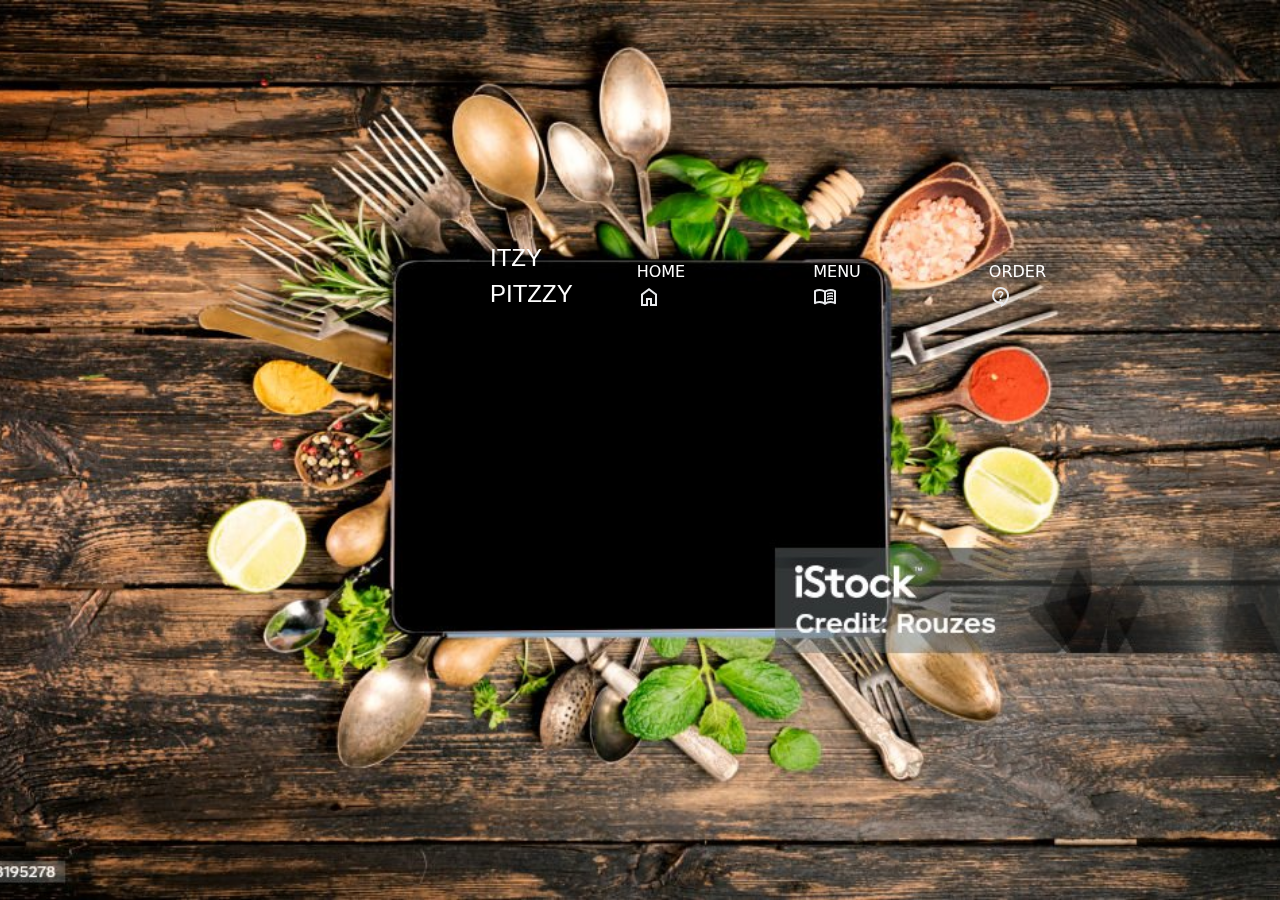
<file: index.html>
<!DOCTYPE html>
<html lang="en">
<head>
    <meta charset="UTF-8">
    <meta name="viewport" content="width=device-width, initial-scale=1.0">
    <title>Itzy Pitzzyyy</title>
    <link href="https://cdn.jsdelivr.net/npm/bootstrap@5.3.3/dist/css/bootstrap.min.css" rel="stylesheet" integrity="sha384-QWTKZyjpPEjISv5WaRU9OFeRpok6YctnYmDr5pNlyT2bRjXh0JMhjY6hW+ALEwIH" crossorigin="anonymous">
    <link rel="stylesheet" href="style.css">
    <style>
    body{
        background-image:url(background.jpg) ;
        background-repeat: no-repeat;
        background-position: center;
        background-attachment: fixed;
        background-size: cover;
    }
    </style>
</head>
<body>
    <header>
        <nav>
            <div class="logo">
                <p>ITZY PITZZY</p>
            </div>
                <ul>
                    <li><a href="#home">HOME<svg xmlns="http://www.w3.org/2000/svg" height="24px" viewBox="0 -960 960 960" width="24px" fill="#e8eaed"><path d="M240-200h120v-240h240v240h120v-360L480-740 240-560v360Zm-80 80v-480l320-240 320 240v480H520v-240h-80v240H160Zm320-350Z"/></svg></a></li>
                    <li><a href="menu.html">MENU <svg xmlns="http://www.w3.org/2000/svg" height="24px" viewBox="0 -960 960 960" width="24px" fill="#e8eaed"><path d="M560-564v-68q33-14 67.5-21t72.5-7q26 0 51 4t49 10v64q-24-9-48.5-13.5T700-600q-38 0-73 9.5T560-564Zm0 220v-68q33-14 67.5-21t72.5-7q26 0 51 4t49 10v64q-24-9-48.5-13.5T700-380q-38 0-73 9t-67 27Zm0-110v-68q33-14 67.5-21t72.5-7q26 0 51 4t49 10v64q-24-9-48.5-13.5T700-490q-38 0-73 9.5T560-454ZM260-320q47 0 91.5 10.5T440-278v-394q-41-24-87-36t-93-12q-36 0-71.5 7T120-692v396q35-12 69.5-18t70.5-6Zm260 42q44-21 88.5-31.5T700-320q36 0 70.5 6t69.5 18v-396q-33-14-68.5-21t-71.5-7q-47 0-93 12t-87 36v394Zm-40 118q-48-38-104-59t-116-21q-42 0-82.5 11T100-198q-21 11-40.5-1T40-234v-482q0-11 5.5-21T62-752q46-24 96-36t102-12q58 0 113.5 15T480-740q51-30 106.5-45T700-800q52 0 102 12t96 36q11 5 16.5 15t5.5 21v482q0 23-19.5 35t-40.5 1q-37-20-77.5-31T700-240q-60 0-116 21t-104 59ZM280-494Z"/></svg></a></li>
                    <li><a href="orderpage.html">ORDER<svg xmlns="http://www.w3.org/2000/svg" height="24px" viewBox="0 -960 960 960" width="24px" fill="#e8eaed"><path d="m480-80-10-120h-10q-142 0-241-99t-99-241q0-142 99-241t241-99q71 0 132.5 26.5t108 73q46.5 46.5 73 108T800-540q0 75-24.5 144t-67 128q-42.5 59-101 107T480-80Zm80-146q71-60 115.5-140.5T720-540q0-109-75.5-184.5T460-800q-109 0-184.5 75.5T200-540q0 109 75.5 184.5T460-280h100v54Zm-101-95q17 0 29-12t12-29q0-17-12-29t-29-12q-17 0-29 12t-12 29q0 17 12 29t29 12Zm-29-127h60q0-30 6-42t38-44q18-18 30-39t12-45q0-51-34.5-76.5T460-720q-44 0-74 24.5T344-636l56 22q5-17 19-33.5t41-16.5q27 0 40.5 15t13.5 33q0 17-10 30.5T480-558q-35 30-42.5 47.5T430-448Zm30-65Z"/></svg></a></li>
            </ul>
        </nav>
    </header>
</body>
</html>
</file>
<file: style.css>
nav{
    width: auto;
    height: 75px;
    padding: 0px 20px;
    position: fixed;
 color: white;
}
nav {
    display: flex;
    justify-content: space-between, center;
    align-items: center;
    width: 20px;
    height: auto;
    padding: 450px;
    padding-top: 100px;
    padding-bottom: 1000px;
    color: white;
}

nav .logo {
    font-size: 1.5em;
    font-weight: bold;
    padding-left: 40px;
}

nav ul {
    list-style-type: none;
    margin: 0px;
    padding: 160px 0px;
    display: flex;
    text-align: left;
    text-transform: capitalize;
   text-indent: 0px;
  

}

nav ul li {
    margin: 0 4em;
    align-items: center;
}

nav ul li a {
    color: white;
    text-decoration: none;
    padding: 0px 0px;
  
}

nav ul li a:hover {
    background-color: #4CAF50;
    border-radius: 5px;
}

/* Responsive styling */
@media (max-width: 768px) {
    nav {
        flex-direction: column;
        align-items: flex-start;
    }

    nav ul {
        flex-direction: column;
        width: 100%;
    }
}

.containers{
    display: flex;
    box-shadow: 10px;

  
}

#container-item ul li img {
    width: 50px;
    height:auto;

}

p{
    font-family: "Roboto", sans-serif;
  font-weight: 100;
  font-style: normal;
}
.card-container{
    display: flex;
    margin: 10px;
    padding: 2px;
    border: 5px;
    box-shadow: 10px;
    flex-wrap: wrap
}  
.card{
    width: 300px;
  
    background-color:lavender ;
    border: 4px;
    box-shadow: 0px 2px 4px;
    margin: 20px;
}


.card-content{
    color: black;
    border: 2px;
    padding: 40px;
    margin: 10px;
}
body{
 
   background-color: rgb(221, 188, 252); 
}

p{
    font-family: "Ubuntu", sans-serif;
    font-weight: 450px;
    font-style: normal;
}

.card-content .btn{
    display:inline-block;
    padding: 8px 16px;
    background-color:black;
    color: white;
}

/* Footer Styling */
.footer {
    background-color: black; 
    color: #ecf0f1;
    padding: 20px;
    text-align: center;
}

.footer-content {
    display: flex;
    justify-content: space-between;
    align-items: center;
    flex-wrap: wrap;
    margin-bottom: 20px;
}

.footer-logo img {
    max-width: 150px;
    margin-right: 30px;
}

.footer-links ul {
    list-style-type: none;
    padding: 0;
}

.footer-links ul li {
    margin: 10px 0;
}

.footer-links ul li a {
    color: lavender;
    text-decoration: none;
    font-weight: bold;
}

.footer-links ul li a:hover {
    color: #2ecc71; 
}

.footer-social a :hover{
    margin: 20px 20px;
    display: inline-block;
    color: #2ecc71;
}

.footer-social img {
    width: 30px;
    height: 30px;
    transition: transform 0.3s ease-in-out;
}

.footer-social img:hover {
    transform: scale(1.1);
}

.footer-bottom {
    margin-top: 20px;
    font-size: 0.9em;
    color: #95a5a6;
}


@media (max-width: 768px) {
    .footer-content {
        flex-direction: column;
        text-align: center;
    }

    .footer-logo {
        margin-bottom: 20px;
    }
}
</file>
